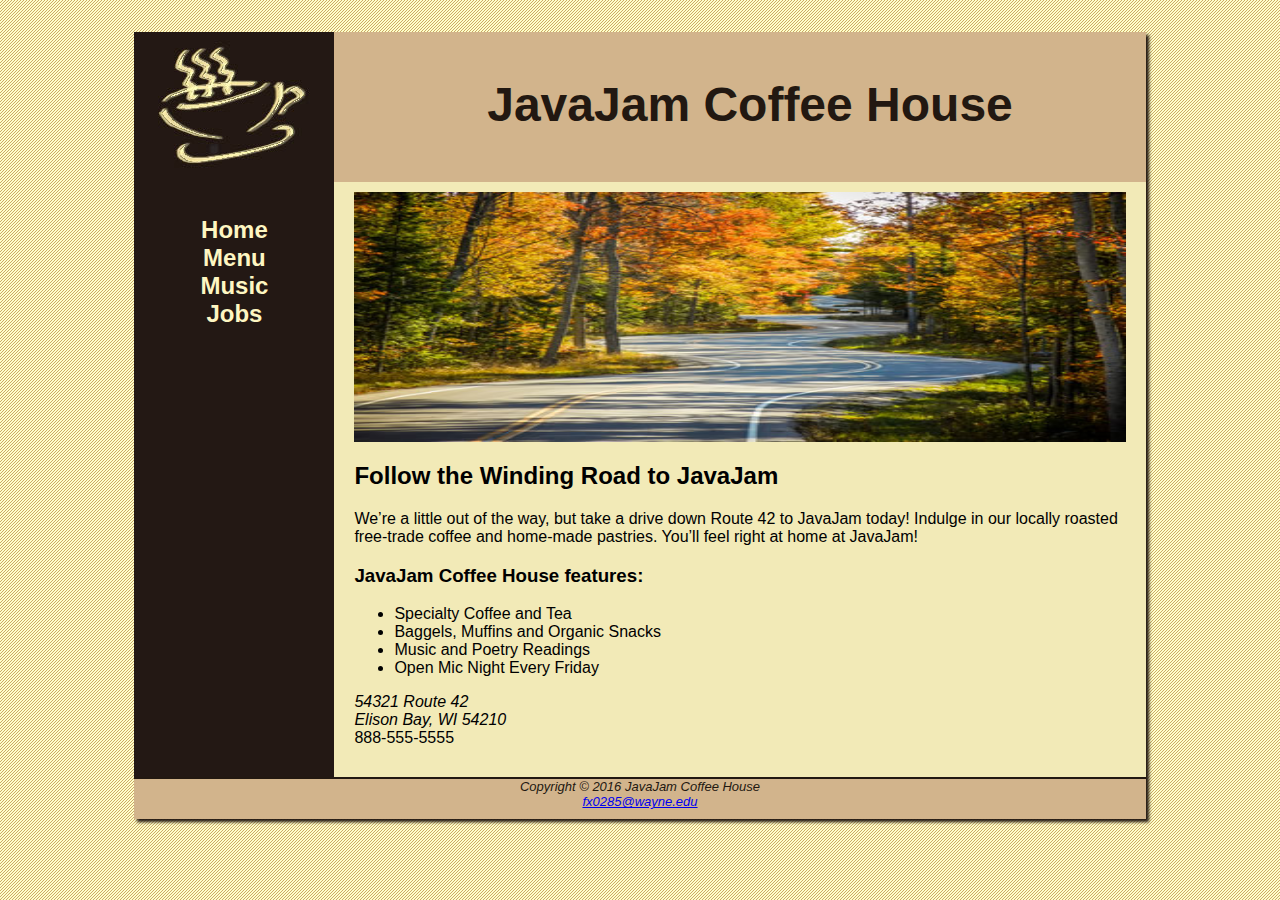
<file: javajam/index.html>
<!DOCTYPE html>
<html lang="en">
<head>
    <title>JavaJam Coffee House</title>
    <link href="javajam.css" rel="stylesheet"> 
    <meta charset="UTF-8">
    <meta name="viewport" content="width=device-width, initial-scale=1.0">
    <!--[if lt IE 9]>
<script src="http://html5shim.googlecode.com/svn/trunk/html5.js"> </script>
<![endif]-->
</head>

<body>
<div id="wrapper">
<header>   
  <h1>JavaJam Coffee House </h1> 
</header>      
<nav >   
    <ul>
        <li><a href=" index.html">Home</a></li>
        <li> <a href="menu.html">Menu</a> </li>
        <li> <a href="music.html">Music</a> </li>
        <li><a href="jobs.html">Jobs</a></li>
    </ul>
    </nav>
	<main>

    <div id=heroroad> </div>
<h2><b>Follow the Winding Road to JavaJam</b></h2>
<p >
We’re a little out of the way, but take a drive down Route 42 to JavaJam today!
Indulge in our locally roasted free-trade coffee and home-made pastries. You’ll feel
right at home at JavaJam!
</p>

    
<h3>JavaJam Coffee House features:</h3>

<ul>
    <li> Specialty Coffee and Tea </li>
    <li> Baggels, Muffins and Organic Snacks</li>
    <li> Music and Poetry Readings</li>
    <li>Open Mic Night Every Friday</li>
</ul>
 
<div>
<address> 54321 Route 42
    <br>
    Elison Bay, WI 54210
    <br>
</address>

<a id="mobile" href="tel:888-555-5555">888-555-5555</a>
    
<span id="desktop">888-555-5555</span>
<br>
    </div>
    </main>
<footer>
    
            Copyright &copy; 2016 JavaJam Coffee House<br>
            <a href="mailto:fx0285@wayne.edu">fx0285@wayne.edu</a>
</footer>
</div>
</body>


</html>
</file>
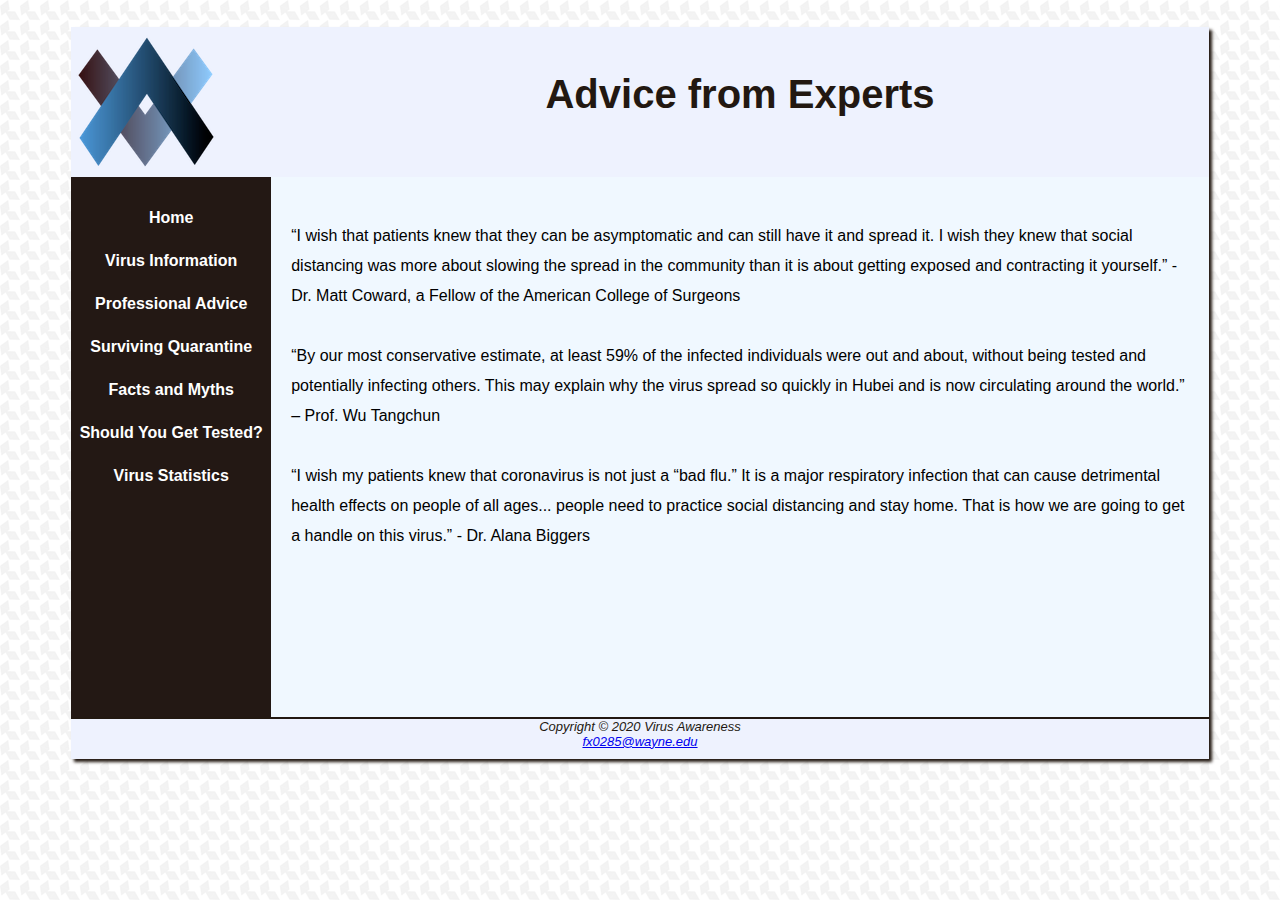
<file: corona/advice.html>
<!DOCTYPE html>
<html lang="en">
<head>
    <meta charset="UTF-8">
    <meta name="author" content="Tesneem Algahim">
    <title>Virus Awareness Advice</title>
	<link href="mystylesheet.css" type ="text/css" rel="stylesheet">
    <!--[if lt IE 9]>
<script src="http://html5shim.googlecode.com/svn/trunk/html5.js"> </script>
<![endif]-->
</head>
<body>
<div id="wrapper">
<header>

	<h1>Advice from Experts</h1>   
</header>
 
        <nav>
            <ul>
        <li><a href="home.html">Home</a></li>
        <li> <a href="virusinformation.html">Virus Information</a> </li>
        <li> <a href="advice.html">Professional Advice</a> </li>
        <li><a href="quarantine.html">Surviving Quarantine</a></li>
        <li><a href="factsandmyths.html">Facts and Myths</a></li>
        <li><a href="test.html">Should You Get Tested?</a></li>
        <li><a href="stats.html">Virus Statistics</a></li>
    </ul>
        </nav>
 

<main>
<br>
<p id="p2"> “I wish that patients knew that they can be asymptomatic and can still have it and spread it. I wish they knew that social distancing was more about slowing the spread in the community than it is about getting exposed and contracting it yourself.” - Dr. Matt Coward, a Fellow of the American College of Surgeons
    <br>
    <br>
    “By our most conservative estimate, at least 59% of the infected individuals were out and about, without being tested and potentially infecting others. This may explain why the virus spread so quickly in Hubei and is now circulating around the world.”

– Prof. Wu Tangchun
    
    <br><br>
    
    “I wish my patients knew that coronavirus is not just a “bad flu.” It is a major respiratory infection that can cause detrimental health effects on people of all ages... people need to practice social distancing and stay home. That is how we are going to get a handle on this virus.” - Dr. Alana Biggers
    </p>



    
</main>
<footer>
               Copyright &copy; 2020 Virus Awareness<br>
            <a href="mailto:fx0285@wayne.edu">fx0285@wayne.edu</a>
       

</footer>
</div>
</body>
</html>
</file>
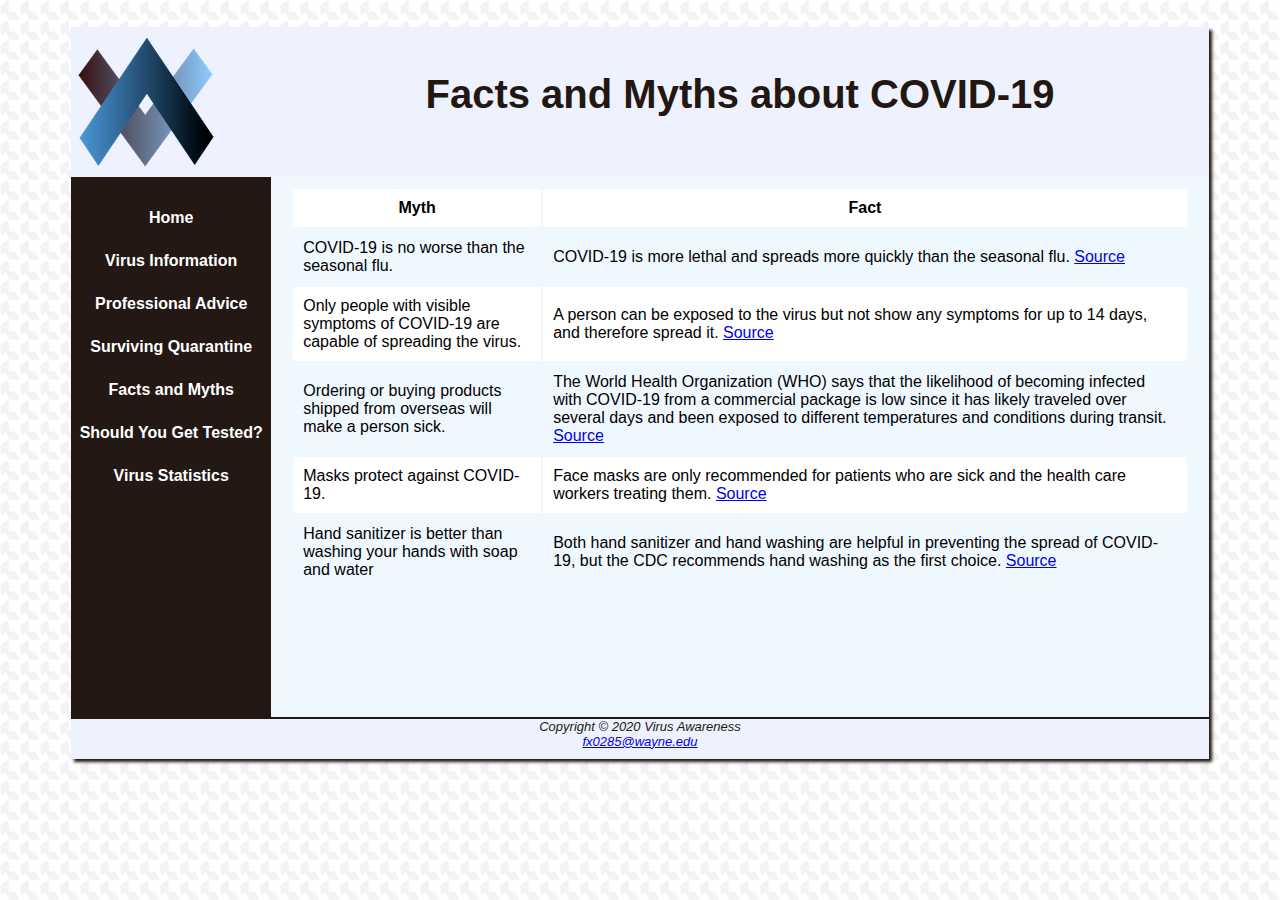
<file: corona/factsandmyths.html>
<!DOCTYPE html>

<html lang="en">

<head>

    <meta charset="UTF-8">
    <meta name="author" content="Tesneem Algahim">
    <title>Facts and Myths</title>

	<link href="mystylesheet.css" type ="text/css" rel="stylesheet">
    
<!--[if lt IE 9]>
<script src="http://html5shim.googlecode.com/svn/trunk/html5.js"> </script>
<![endif]-->
 

</head>

<body>

<div id="wrapper">

 <header>



    <h1>Facts and Myths about COVID-19</h1>

</header> 


    <nav>
        <ul>
        <li><a href="home.html">Home</a></li>
        <li> <a href="virusinformation.html">Virus Information</a> </li>
        <li> <a href="advice.html">Professional Advice</a> </li>
        <li><a href="quarantine.html">Surviving Quarantine</a></li>
        <li><a href="factsandmyths.html">Facts and Myths</a></li>
        <li><a href="test.html">Should You Get Tested?</a></li>
        <li><a href="stats.html">Virus Statistics</a></li>
    </ul>
    </nav>

<main>

		<table>
		<tr>
			<th>Myth</th>
			<th>Fact</th>
        </tr>
        
        <tr>
            
			<td>COVID-19 is no worse than the seasonal flu.</td>
            
			<td>COVID-19 is more lethal and spreads more quickly than the seasonal flu. <a href="https://baptisthealth.net/baptist-health-news/myths-vs-facts-about-covid-19/">Source</a>
            </td>
            
        </tr>
            
            
        <tr>
            
			<td>Only people with visible symptoms of COVID-19 are capable of spreading the virus.</td>
            
			<td>A person can be exposed to the virus but not show any symptoms for up to 14 days, and therefore spread it. <a href="https://baptisthealth.net/baptist-health-news/myths-vs-facts-about-covid-19/">Source</a>
            </td>
            
        </tr>
            
        <tr>
            
			<td>Ordering or buying products shipped from overseas will make a person sick.</td>
            
			<td>The World Health Organization (WHO) says that the likelihood of becoming infected with COVID-19 from a commercial package is low since it has likely traveled over several days and been exposed to different temperatures and conditions during transit. <a href="https://www.hopkinsmedicine.org/health/conditions-and-diseases/coronavirus/2019-novel-coronavirus-myth-versus-fact">Source</a>
            </td>
            
        </tr>
            
        <tr>
            
			<td>Masks protect against COVID-19.</td>
            
			<td>Face masks are only recommended for patients who are sick and the health care workers treating them. <a href="https://www.tmc.edu/news/2020/03/covid-19-myths-and-facts-straight-talk-without-rumors/">Source</a></td>
            
        </tr>
            
        <tr>
            
			<td>Hand sanitizer is better than washing your hands with soap and water</td>
            
			<td>Both hand sanitizer and hand washing are helpful in preventing the spread of COVID-19, but the CDC recommends hand washing as the first choice. 
                <a href="http://www.memorialhermann.org/coronavirus/covid-19-facts-vs-myths--insight-from-an-infectious-disease-specialist/">Source</a>
            </td>
            
        </tr>
        
	</table>

    </main>
 
<footer>

    Copyright &copy; 2020 Virus Awareness<br>
    <a href="mailto:fx0285@wayne.edu">fx0285@wayne.edu</a>

</footer>

</div>

    </body>

</html>
</file>
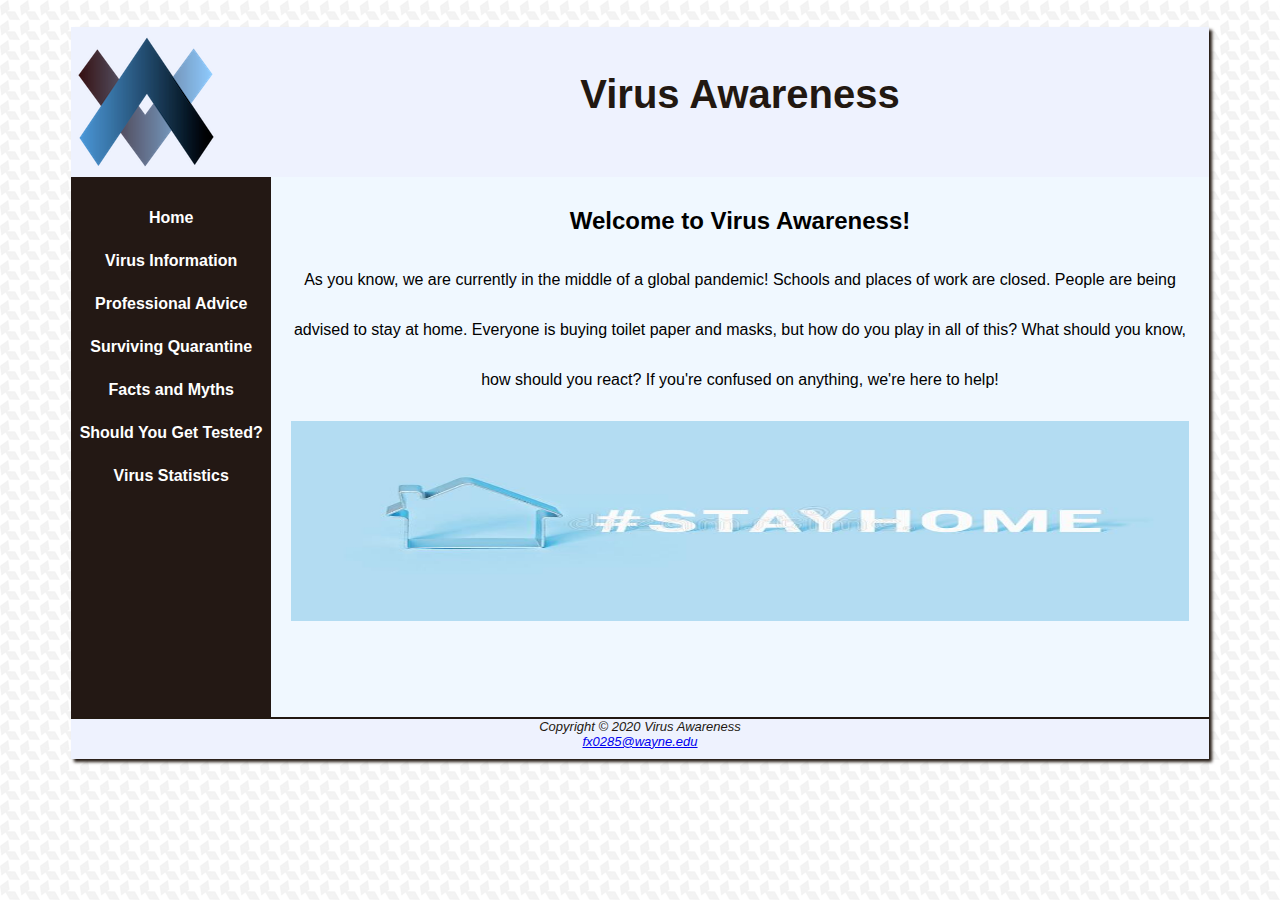
<file: corona/home.html>
<!DOCTYPE html>
<html lang="en">
<head>
    <title>Virus Awareness Home</title>
    <link href="mystylesheet.css" rel="stylesheet"> 
    <meta charset="UTF-8">
    <meta name="author" content="Tesneem Algahim">
    <!--[if lt IE 9]>
<script src="http://html5shim.googlecode.com/svn/trunk/html5.js"> </script>
<![endif]-->
</head>

<body>
<div id="wrapper">
<header>   
  <h1>Virus Awareness</h1> 
</header>      
<nav >   
    <ul>
        <li><a href="home.html">Home</a></li>
        <li> <a href="virusinformation.html">Virus Information</a> </li>
        <li> <a href="advice.html">Professional Advice</a> </li>
        <li><a href="quarantine.html">Surviving Quarantine</a></li>
        <li><a href="factsandmyths.html">Facts and Myths</a></li>
        <li><a href="test.html">Should You Get Tested?</a></li>
        <li><a href="stats.html">Virus Statistics</a></li>
    </ul>
    </nav>
	<main>

<h2>Welcome to Virus Awareness!</h2>
<p id="p">
As you know, we are currently in the middle of a global pandemic! Schools and places of work are closed. People are being advised to stay at home. Everyone is buying toilet paper and masks, but how do you play in all of this? What should you know, how should you react? If you're confused on anything, we're here to help!
</p>
<div id=homepic> </div>


    </main>
<footer>
    
            Copyright &copy; 2020 Virus Awareness<br>
            <a href="mailto:fx0285@wayne.edu">fx0285@wayne.edu</a>
</footer>
</div>
</body>


</html>
</file>
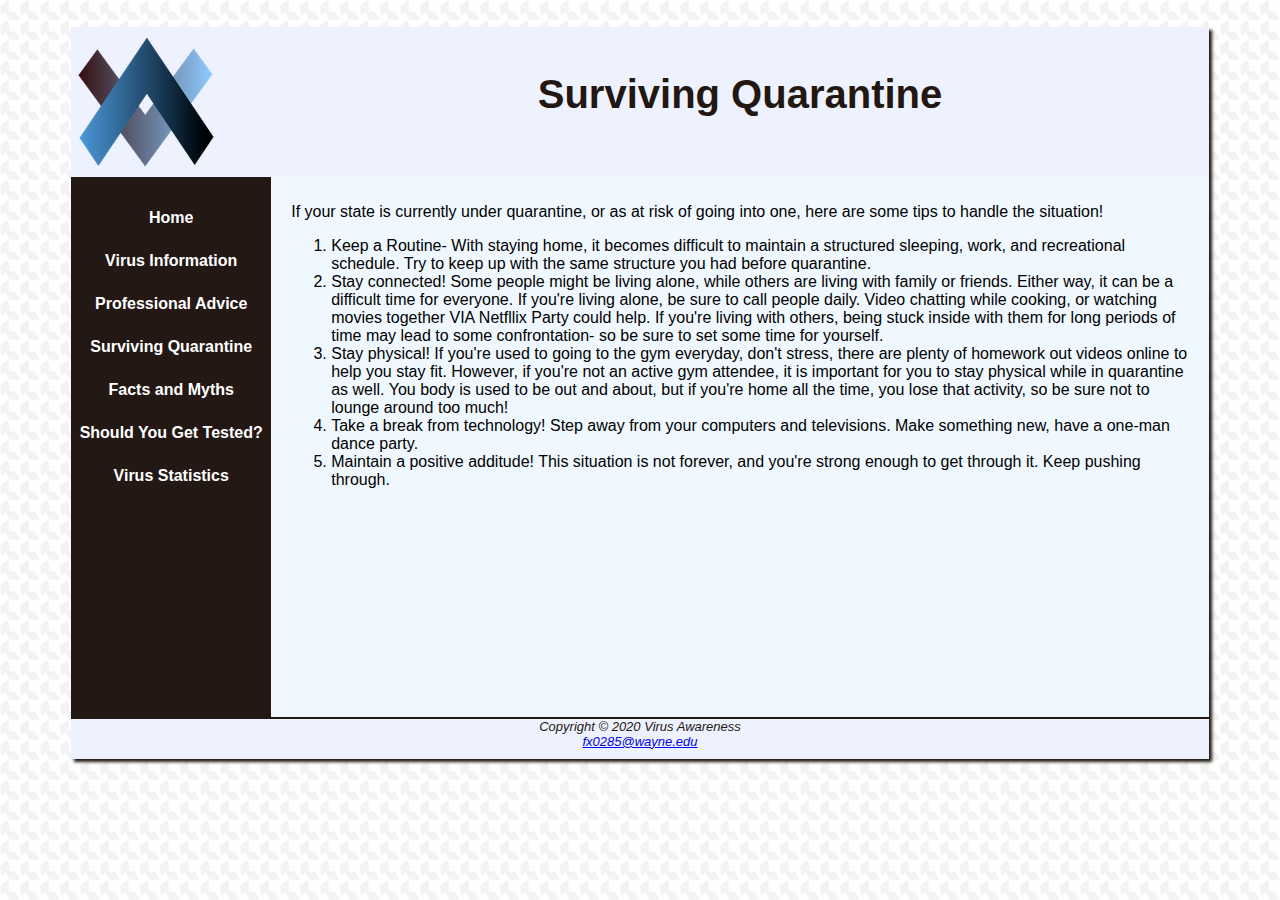
<file: corona/quarantine.html>
<!DOCTYPE html>
<html lang="en">
<head>
    <meta charset="UTF-8">
    <meta name="author" content="Tesneem Algahim">
    <title>Virus Awareness Quarantine</title>
	<link href="mystylesheet.css" type ="text/css" rel="stylesheet">
    <!--[if lt IE 9]>
<script src="http://html5shim.googlecode.com/svn/trunk/html5.js"> </script>
<![endif]-->
</head>
<body>
<div id="wrapper">
<header>

	<h1>Surviving Quarantine</h1>   
</header>
 
        <nav>
            <ul>
        <li><a href="home.html">Home</a></li>
        <li> <a href="virusinformation.html">Virus Information</a> </li>
        <li> <a href="advice.html">Professional Advice</a> </li>
        <li><a href="quarantine.html">Surviving Quarantine</a></li>
        <li><a href="factsandmyths.html">Facts and Myths</a></li>
        <li><a href="test.html">Should You Get Tested?</a></li>
        <li><a href="stats.html">Virus Statistics</a></li>
    </ul>
        </nav>
 

<main>

<p> If your state is currently under quarantine, or as at risk of going into one, here are some tips to handle the situation! </p>
    <ol>
        <li>
            Keep a Routine- With staying home, it becomes difficult to maintain a structured sleeping, work, and recreational schedule. Try to keep up with the same structure you had before quarantine. <br>
        </li>
 
        <li>
            Stay connected! Some people might be living alone, while others are living with family or friends. Either way, it can be a difficult time for everyone. If you're living alone, be sure to call people daily. Video chatting while cooking, or watching movies together VIA Netfllix Party could help. If you're living with others, being stuck inside with them for long periods of time may lead to some confrontation- so be sure to set some time for yourself.
            <br>
        </li>
        
        <li>
        Stay physical! If you're used to going to the gym everyday, don't stress, there are plenty of homework out videos online to help you stay fit. However, if you're not an active gym attendee, it is important for you to stay physical while in quarantine as well. You body is used to be out and about, but if you're home all the time, you lose that activity, so be sure not to lounge around too much!
             <br>
        </li>
       
        <li>
        Take a break from technology! Step away from your computers and televisions. Make something new, have a one-man dance party.
                 <br>
        </li>
   
        <li>
        Maintain a positive additude! This situation is not forever, and you're strong enough to get through it. Keep pushing through.
        </li>
     
    </ol>



    
</main>
<footer>
               Copyright &copy; 2020 Virus Awareness<br>
            <a href="mailto:fx0285@wayne.edu">fx0285@wayne.edu</a>
       

</footer>
</div>
</body>
</html>
</file>
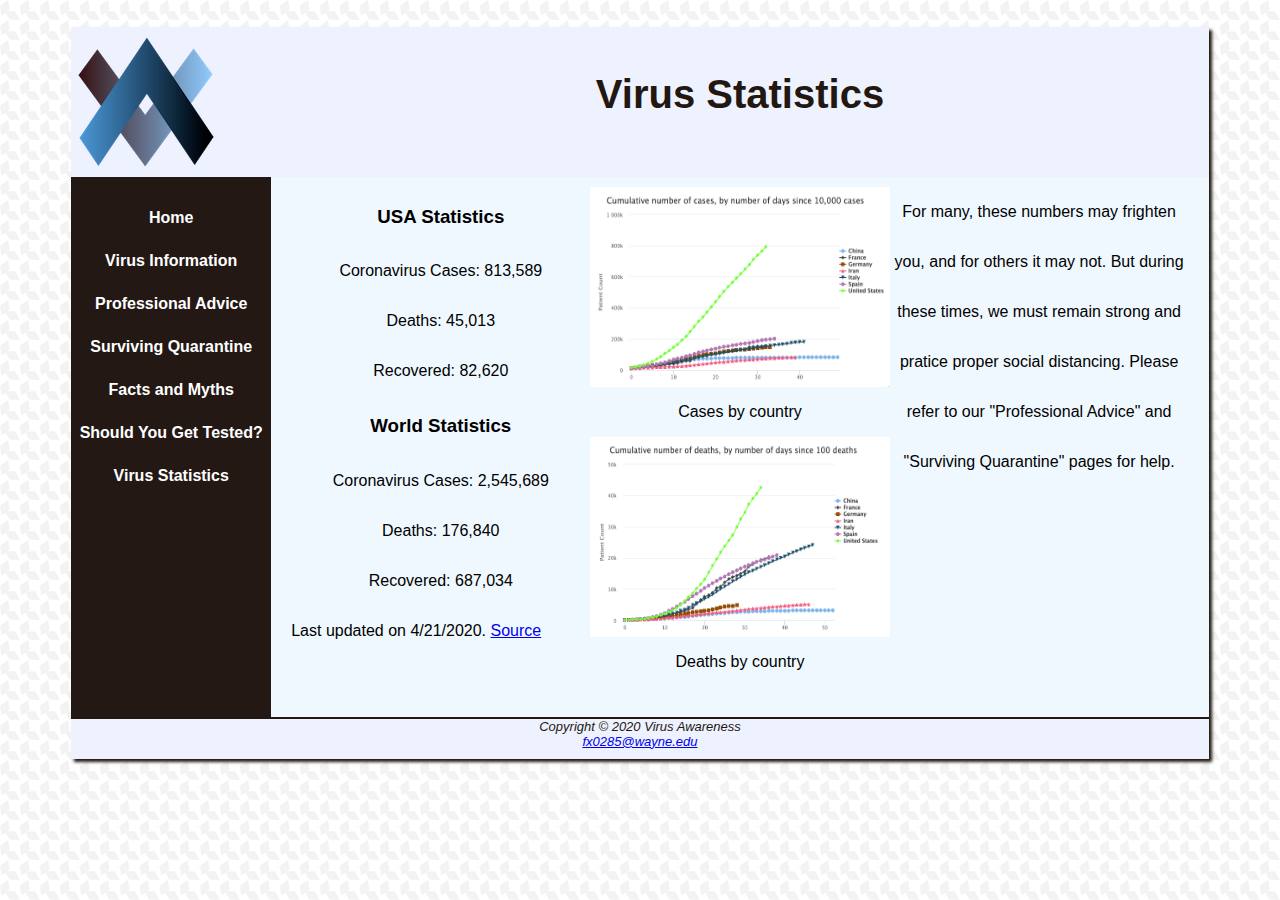
<file: corona/stats.html>
<!DOCTYPE html>
<html lang="en">
<head>
    <meta charset="UTF-8">
    <meta name="author" content="Tesneem Algahim">
    <title>Virus Awareness Statistics</title>
	<link href="mystylesheet.css" type ="text/css" rel="stylesheet">
    <!--[if lt IE 9]>
<script src="http://html5shim.googlecode.com/svn/trunk/html5.js"> </script>
<![endif]-->
</head>
<body>
<div id="wrapper">
<header>

	<h1>Virus Statistics</h1>   
</header>
 
        <nav>
            <ul>
        <li><a href="home.html">Home</a></li>
        <li> <a href="virusinformation.html">Virus Information</a> </li>
        <li> <a href="advice.html">Professional Advice</a> </li>
        <li><a href="quarantine.html">Surviving Quarantine</a></li>
        <li><a href="factsandmyths.html">Facts and Myths</a></li>
        <li><a href="test.html">Should You Get Tested?</a></li>
        <li><a href="stats.html">Virus Statistics</a></li>
    </ul>
        </nav>
 

<main>

    
<div class="row">
  <div class="column">

    <h3>USA Statistics</h3>
       <div id="p">
      Coronavirus Cases: 813,589 <br>
      Deaths: 45,013 <br>
      Recovered: 82,620 

      </div>
    <h3>World Statistics</h3>
      <div id="p">
      Coronavirus Cases: 2,545,689 <br>
      Deaths: 176,840 <br>
      Recovered: 687,034 
</div>
      
      <p>
    Last updated on 4/21/2020. <a href="https://www.worldometers.info/coronavirus/#countries"> Source</a>
    </p>
    </div>
    
  <div class="column">
    
      <div id=cases></div>
      <div id="p">Cases by country</div>
      <div id=deaths></div>
      <div id="p">Deaths by country</div>
    </div>
       
  <div class="column">
    <div id="p">
      
     For many, these numbers may frighten you, and for others it may not. But during these times, we must remain strong and pratice proper social distancing. Please refer to our "Professional Advice" and "Surviving Quarantine" pages for help. 
        
      </div>
    </div>
</div>



    
</main>
<footer>
               Copyright &copy; 2020 Virus Awareness<br>
            <a href="mailto:fx0285@wayne.edu">fx0285@wayne.edu</a>
       

</footer>
</div>
</body>
</html>
</file>
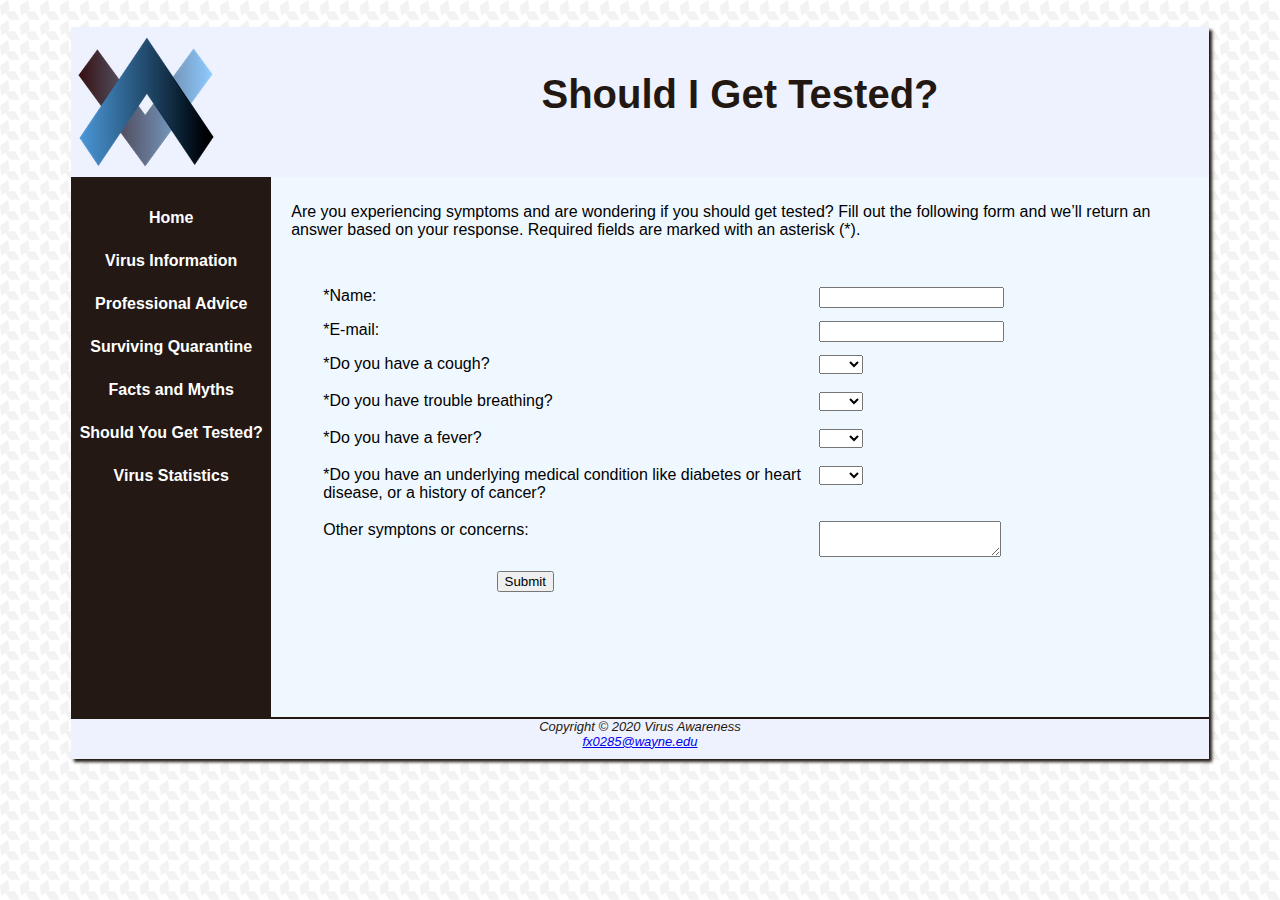
<file: corona/test.html>
<!DOCTYPE html>
<html lang="en">
<head>
    <meta charset="UTF-8">
    <meta name="author" content="Tesneem Algahim">
    <title>Virus Awareness</title>
	<link href="mystylesheet.css" type ="text/css" rel="stylesheet">
    <!--[if lt IE 9]>
<script src="http://html5shim.googlecode.com/svn/trunk/html5.js"> </script>
<![endif]-->
</head>
<body>
<div id="wrapper">
<header>

	<h1>Should I Get Tested?</h1>   
</header>
 
        <nav>
            <ul>
        <li><a href="home.html">Home</a></li>
        <li> <a href="virusinformation.html">Virus Information</a> </li>
        <li> <a href="advice.html">Professional Advice</a> </li>
        <li><a href="quarantine.html">Surviving Quarantine</a></li>
        <li><a href="factsandmyths.html">Facts and Myths</a></li>
        <li><a href="test.html">Should You Get Tested?</a></li>
        <li><a href="stats.html">Virus Statistics</a></li>
    </ul>
        </nav>
 

<main>

<p> Are you experiencing symptoms and are wondering if you should get tested? Fill out the following form and we’ll return an answer based on your response. Required fields are marked with an asterisk (*).</p>

<form method="post" >
    
    <label for="name">*Name: </label><input type="text" name="myName" id="name" required="required"/>
    <label for="email">*E-mail: </label><input type="email" name="myEmail" id="email" required="required"/>
    
    <label for="cough">*Do you have a cough?</label>
        <select id="cough" required="required">
             <option></option>
        <option value="yes">Yes</option>
        <option value="no">No</option>
        </select>
    
    <br>
    <br>
    
    <label for="breathing">*Do you have trouble breathing?</label>
        <select id="breathing" required="required">
             <option></option>
        <option value="yes">Yes</option>
        <option value="no">No</option>
        </select>
    
    <br>
    <br>
    
    <label for="fever">*Do you have a fever?</label>
        <select id="fever" required="required">
             <option></option>
        <option value="yes">Yes</option>
        <option value="no">No</option>
        </select>
    
    <br>
    <br>
    
    
    <label for="health">*Do you have an underlying
        medical condition like diabetes or heart disease, or a
        history of cancer?</label>
    
        <select id="health" required="required">
             <option></option>
        <option value="yes">Yes</option>
        <option value="no">No</option>
        </select>
    
    <br>
    <br>
    <br>
    
    
    
    <label for="experience">Other symptons or concerns: </label><textarea name="myExperience" id="experience" rows="2" cols="20" ></textarea>
    
    <input id="mySubmit" type="submit" value="Submit"/>
    </form>
    
</main>
<footer>
                Copyright &copy; 2020 Virus Awareness<br>
            <a href="mailto:fx0285@wayne.edu">fx0285@wayne.edu</a>
       

</footer>
</div>
</body>
</html>
</file>
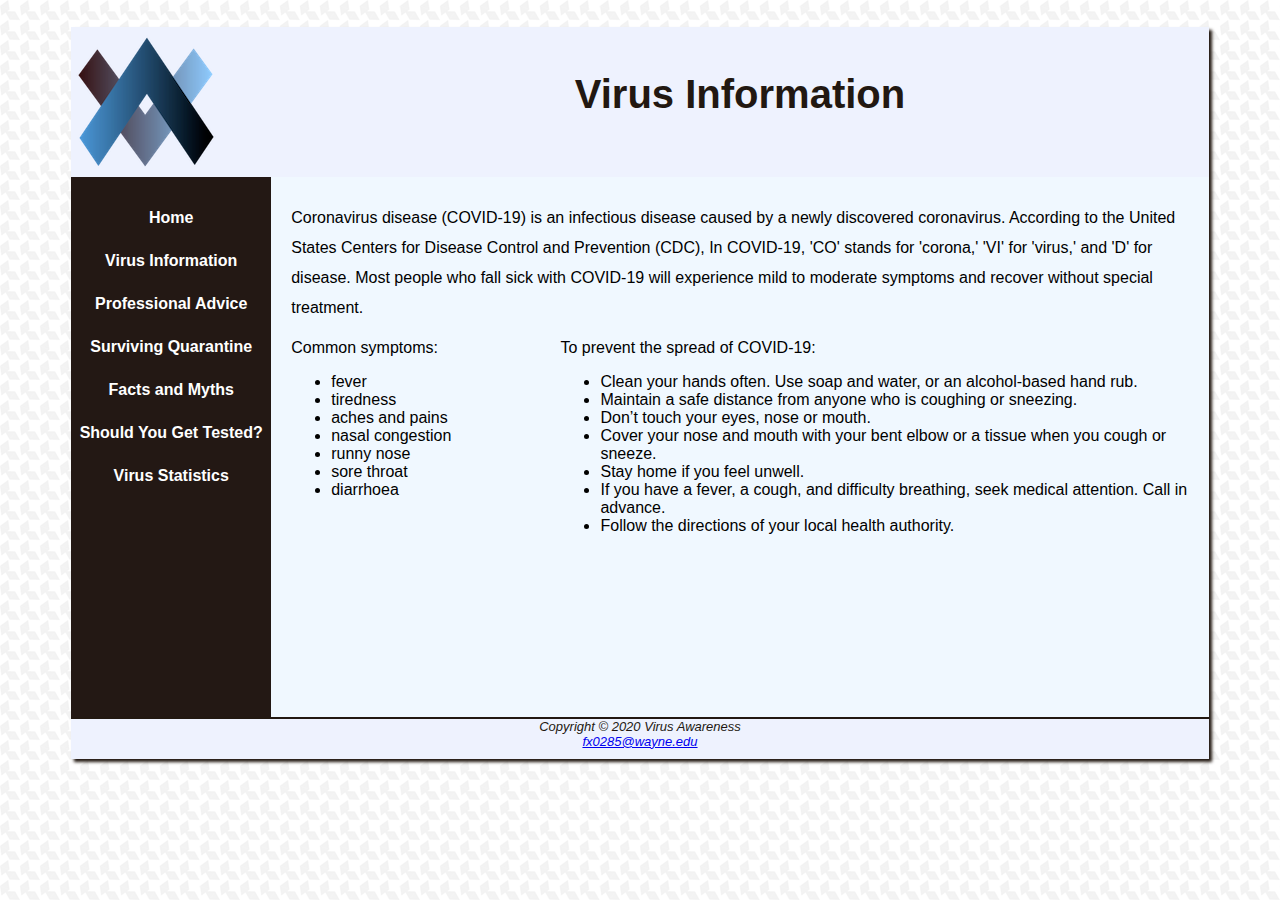
<file: corona/virusinformation.html>
<!DOCTYPE html>
<html lang="en">
<head>
    <meta charset="UTF-8">
    <meta name="author" content="Tesneem Algahim">
    <title>Virus Awareness Information</title>
	<link href="mystylesheet.css" type ="text/css" rel="stylesheet">
    <!--[if lt IE 9]>
<script src="http://html5shim.googlecode.com/svn/trunk/html5.js"> </script>
<![endif]-->
</head>
<body>
<div id="wrapper">
<header>

	<h1>Virus Information</h1>   
</header>
 
        <nav>
            <ul>
        <li><a href="home.html">Home</a></li>
        <li> <a href="virusinformation.html">Virus Information</a> </li>
        <li> <a href="advice.html">Professional Advice</a> </li>
        <li><a href="quarantine.html">Surviving Quarantine</a></li>
        <li><a href="factsandmyths.html">Facts and Myths</a></li>
        <li><a href="test.html">Should You Get Tested?</a></li>
        <li><a href="stats.html">Virus Statistics</a></li>
    </ul>
        </nav>
 

<main>

<p id="p2">Coronavirus disease (COVID-19) is an infectious disease caused by a newly discovered coronavirus. According to the United States Centers for Disease Control and Prevention (CDC), In COVID-19, 'CO' stands for 'corona,' 'VI' for 'virus,' and 'D' for disease. Most people who fall sick with COVID-19 will experience mild to moderate symptoms and recover without special treatment.
    
    </p>
<div class="row">   
    <div class="left">
    Common symptoms:

<ul>
<li>fever</li>
<li>tiredness</li>
<li>aches and pains</li>
<li>nasal congestion</li>
<li>runny nose</li>
<li>sore throat</li>
<li>diarrhoea</li>

</ul>
    </div>
    <div class="right">
 To prevent the spread of COVID-19:
    <ul>
        <li>Clean your hands often. Use soap and water, or an alcohol-based hand rub.</li>
        <li>Maintain a safe distance from anyone who is coughing or sneezing.</li>
        <li>Don’t touch your eyes, nose or mouth.</li>
        <li>Cover your nose and mouth with your bent elbow or a tissue when you cough or sneeze.</li>
        <li>Stay home if you feel unwell.</li>
        <li>If you have a fever, a cough, and difficulty breathing, seek medical attention. Call in advance.</li>
        <li>Follow the directions of your local health authority.</li>
  </ul>
    </div>
</div>   
</main>
<footer>
               Copyright &copy; 2020 Virus Awareness<br>
            <a href="mailto:fx0285@wayne.edu">fx0285@wayne.edu</a>
       

</footer>
</div>
</body>
</html>
</file>
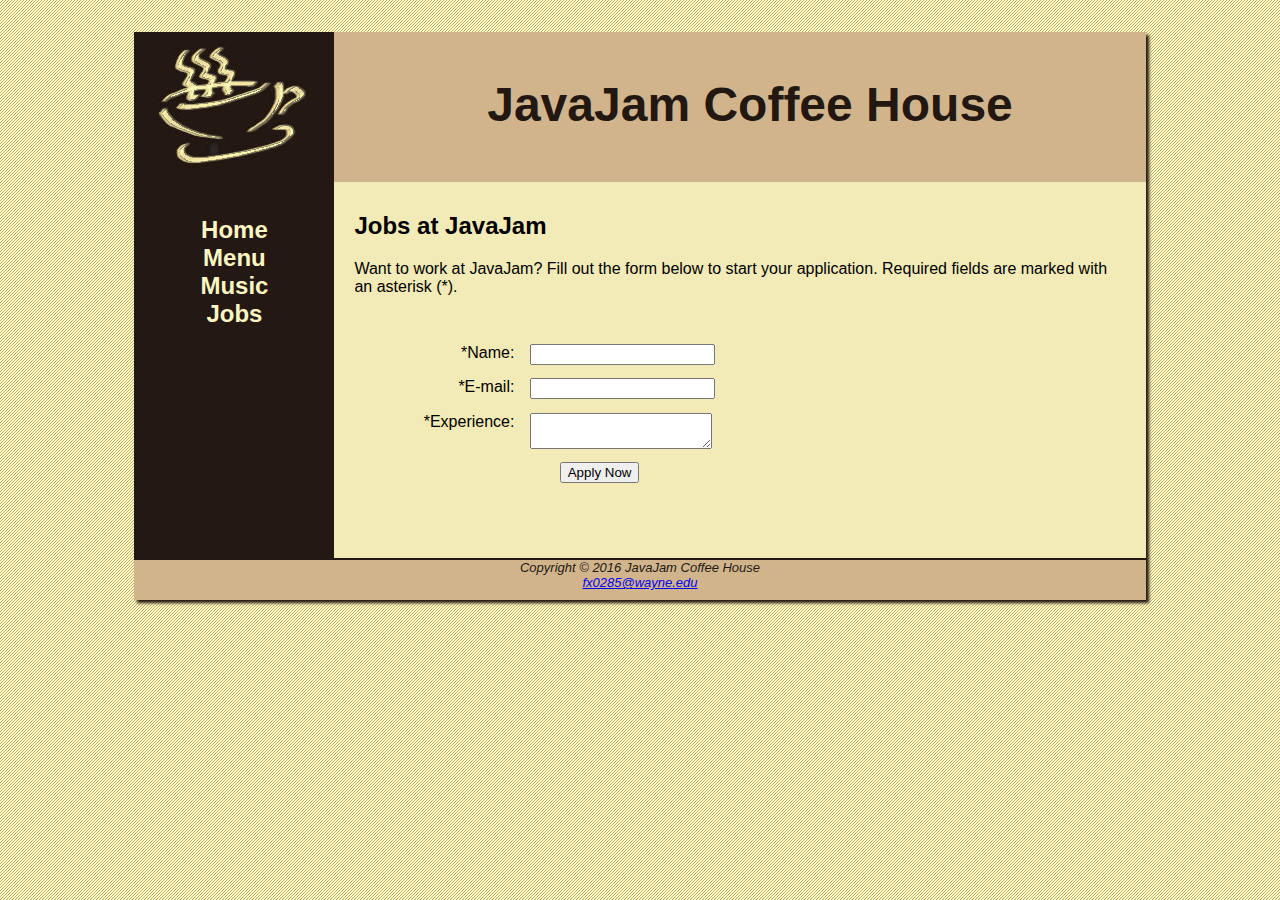
<file: javajam/jobs.html>
<!DOCTYPE html>
<html lang="en">
<head>
    <meta charset="UTF-8">
    <meta name="viewport" content="width=device-width, initial-scale=1.0">
    <title>JavaJam Coffee House Jobs</title>
	<link href="javajam.css" type ="text/css" rel="stylesheet">
    <!--[if lt IE 9]>
<script src="http://html5shim.googlecode.com/svn/trunk/html5.js"> </script>
<![endif]-->
</head>
<body>
<div id="wrapper">
<header>

	<h1>JavaJam Coffee House </h1>   
</header>
 
        <nav>
            <ul>
                <li><a href=" index.html">Home</a> </li>
                <li><a href="menu.html">Menu</a> </li>
                <li><a href="music.html">Music</a> </li>
                <li> <a href="jobs.html">Jobs</a> </li>
            </ul>
        </nav>
 

<main>
    
<h2><b>Jobs at JavaJam</b></h2>
<p> Want to work at JavaJam? Fill out the form below to start your application. Required fields are marked with an asterisk (*).</p>

<form method="post" action="http://webdevbasics.net/scripts/javajam8.php">
    
    <label for="name">*Name: </label><input type="text" name="myName" id="name" required="required"/>
    <label for="email">*E-mail: </label><input type="email" name="myEmail" id="email" required="required"/>
    <label for="experience">*Experience: </label><textarea name="myExperience" id="experience" rows="2" cols="20" required="required"></textarea>
    
    <input id="mySubmit" type="submit" value="Apply Now"/>
    </form>
    
</main>
<footer>
                Copyright &copy; 2016 JavaJam Coffee House<br>
            <a href="mailto:fx0285@wayne.edu"> fx0285@wayne.edu </a>
       

</footer>
</div>
</body>
</html>
</file>
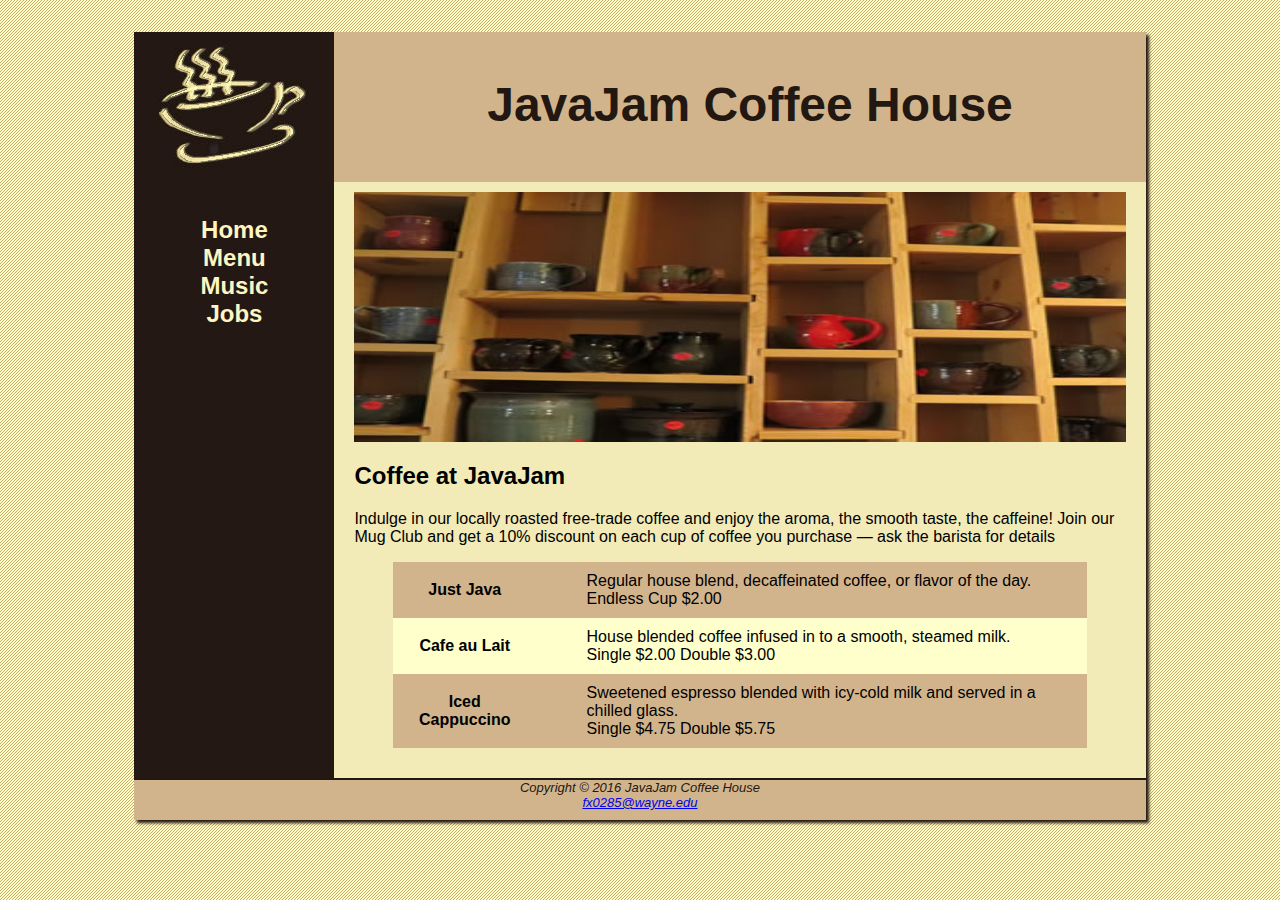
<file: javajam/menu.html>
<!DOCTYPE html>
<html lang="en">
<head>
    <meta charset="UTF-8">
    <meta name="viewport" content="width=device-width, initial-scale=1.0">
    <title>JavaJam Coffee House</title>
	<link href="javajam.css" type ="text/css" rel="stylesheet">
    <!--[if lt IE 9]>
<script src="http://html5shim.googlecode.com/svn/trunk/html5.js"> </script>
<![endif]-->
</head>
<body>
<div id="wrapper">
<header>

	<h1>JavaJam Coffee House </h1>   
</header>
 
        <nav>
            <ul>
                <li><a href=" index.html">Home</a> </li>
                <li><a href="menu.html">Menu</a> </li>
                <li><a href="music.html">Music</a> </li>
                <li> <a href="jobs.html">Jobs</a> </li>
            </ul>
        </nav>
 

<main>
    <div id=heromugs> </div>
<h2><b>Coffee at JavaJam</b></h2>
<p> Indulge in our locally roasted free-trade coffee and enjoy the aroma, the smooth taste,
the caffeine! Join our Mug Club and get a 10% discount on each cup of coffee you
purchase
— ask the barista for details </p>


	<table id="table">
		<tr>
			<td align="center"><b>Just Java</b><br></td>
			<td><dd>Regular house blend, decaffeinated coffee, or flavor of the day.</dd>
                <dd>Endless Cup $2.00</dd></td>
        </tr>
        
        <tr>
            
			<td align="center"><b>Cafe au Lait</b><br></td>
			<td><dd>House blended coffee infused in to a smooth, steamed milk.</dd>
                <dd>Single $2.00 Double $3.00</dd></td>
            
        </tr>
        
        <tr>
            <td align="center"><b>Iced Cappuccino</b><br></td>
			<td><dd>Sweetened espresso blended with icy-cold milk and served in a chilled glass.</dd>
                <dd>Single $4.75 Double $5.75</dd></td>
		</tr>
	</table>
    
</main>
<footer>
                Copyright &copy; 2016 JavaJam Coffee House<br>
            <a href="mailto:fx0285@wayne.edu"> fx0285@wayne.edu </a>
       

</footer>
</div>
</body>
</html>
</file>
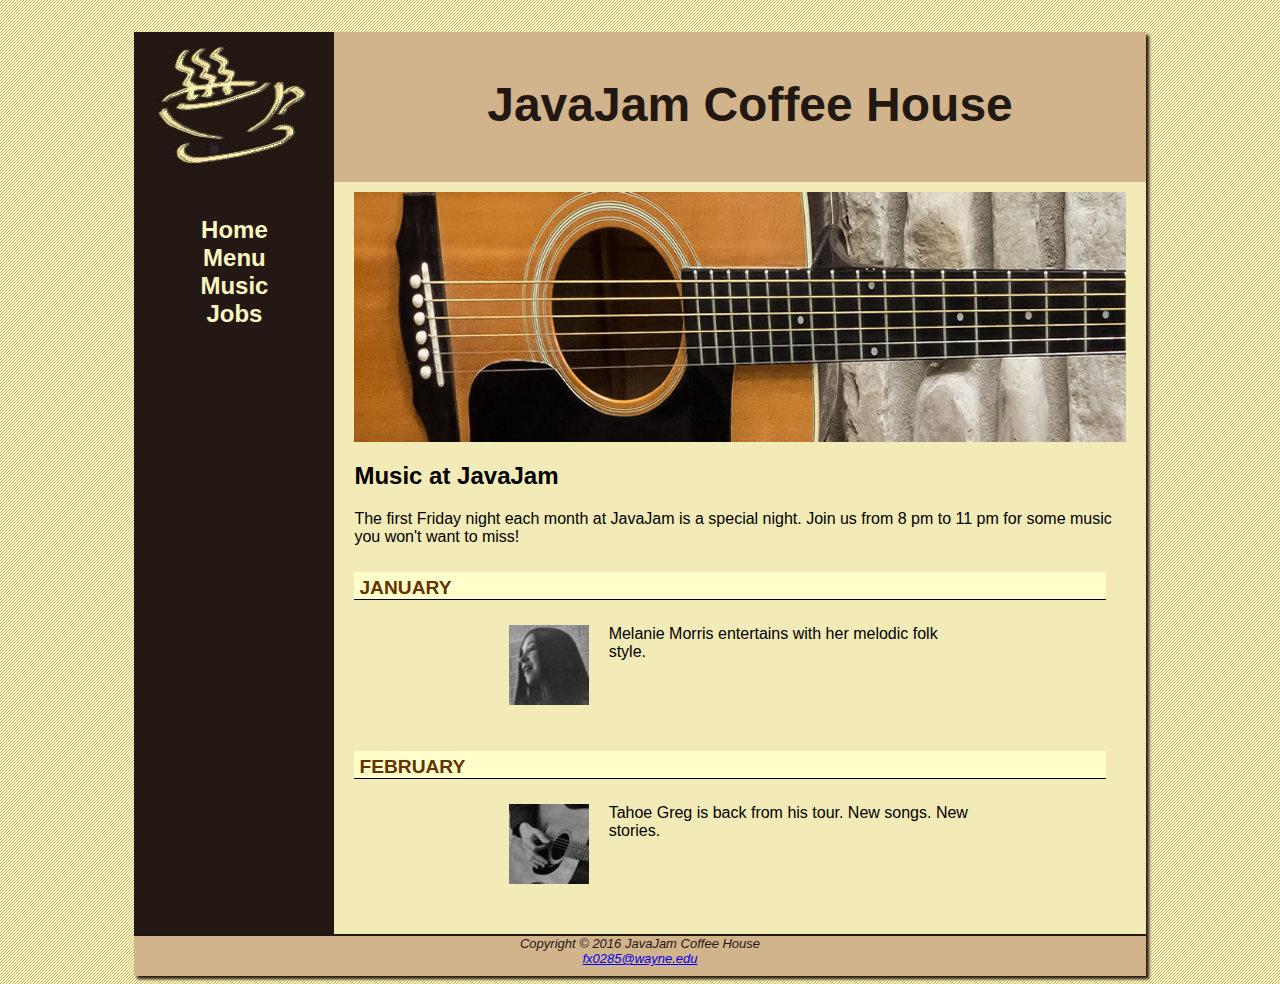
<file: javajam/music.html>
<!DOCTYPE html>

<html lang="en">

<head>

    <meta charset="UTF-8">
    <meta name="viewport" content="width=device-width, initial-scale=1.0">
    <title>JavaJam Coffee House</title>

	<link href="javajam.css" type ="text/css" rel="stylesheet">
    
<!--[if lt IE 9]>
<script src="http://html5shim.googlecode.com/svn/trunk/html5.js"> </script>
<![endif]-->
 

</head>

<body>

<div id="wrapper">

 <header>



    <h1>JavaJam Coffee House </h1>

</header> 


    <nav>
        <ul>
            <li><a href=" index.html">Home</a> </li>

            <li><a href="menu.html">Menu</a> </li>

            <li><a href="music.html">Music</a> </li>

            <li><a href="jobs.html">Jobs</a></li>
        </ul>
    </nav>
<main>
    <div id=heroguitar> </div>
	<h2>Music at JavaJam</h2>
	<p>The first Friday night each month at JavaJam is a special night. Join us from 8 pm to 11 pm for some music you won&#39;t want to miss!</p>
	<h4>January</h4>
		<div class="details">
			<img src="melaniethumb.jpg" alt="Melanie Morris" height="80" width="80" class="floatleft">
			Melanie Morris entertains with her melodic folk style.
			
		</div>
	<h4>February</h4>
		<div class="details">
			<img src="gregthumb.jpg" alt="Tahoe Greg" height="80" width="80" class="floatleft">
			Tahoe Greg is back from his tour. New songs. New stories.
		
		</div>
    </main>
<footer>

            Copyright &copy; 2016 JavaJam Coffee House<br>
      <a href="mailto:fx0285@wayne.edu "> fx0285@wayne.edu </a>

</footer>

</div>

    </body>

</html>
</file>
<file: javajam/javajam.css>
form{
    
    padding: 2em;
}

label {
    display: block;
    float: left;
    text-align: right;
    width: 8em;
    padding-right: 1em;
}

input, textarea{
    
    display: block;
    margin-bottom: 1em;
}

#mySubmit{
    margin-left: 13em;
}

#table { width: 90%; 
		margin: auto;
		border-spacing: 0px;
        background-color: #ffffcc;
        }
		
td, th { padding: 10px;
		 border-style: none;
        
}

tr:nth-of-type(odd){
    background-color: #d2b48c;
}

header, nav, main, footer { display: block; }

body {  background-color: #FCEBB6; 
      background-image: url(background.gif);
      color: #221811;
      font-family: Verdana, Arial, sans-serif;}

header { background-image: url(javajamlogo.jpg);
	   
	   background-repeat: no-repeat;
	   background-color: #D2B48C;
	   height: 150px; }	  

h1 { padding-top: 45px;
    padding-left: 220px;
	font-size: 3em; 
    	text-align: center; }
	
footer { background-color: #D2B48C;
       font-size: small;
	   font-style: italic;
	   text-align: center;
	   padding-bottom: 10px;
	   border-top: 2px #221811 solid; }
	   
#heroroad { background-image: url(heroroad.jpg);
           background-size: 100% 100%;
		   height: 250px; }
#heromugs { background-image: url(heromugs.jpg);
           background-size: 100% 100%;
		   height: 250px; }
#heroguitar { background-image: url(heroguitar.jpg);
           background-size: 100% 100%;
		   height: 250px; }

nav { text-align: center; 
     font-weight: bold; 
	 font-size: 1.5em;
	 padding-top: 10px;
	 float: left;
	 width: 200px; }
nav a { text-decoration: none; }
nav a:link { color: #FEF6C2; }
nav a:visited{ color: #D2B48C; }
nav a:hover { color: #CC9933; }
nav ul { list-style-type: none;
       padding-left: 0;  box-sizing: border-box; }


#wrapper {background-color: #231814;
           width: 80%;
           margin-right: auto;
		   margin-left: auto;
           min-width: 700px;
		   max-width: 1280px;
		   box-shadow: 3px 3px 3px;  }

h4 { text-transform: uppercase;
	background-color: #ffffcc;
	color: #663300;
	font-size: 1.2em;
	border-bottom: 1px solid #000000;
	padding: 5px 0 0 5px; 
	margin-right: 20px;
	clear: left; }

main { padding: 10px 20px 30px 20px;
	  margin-left: 150px;
	  background-color: #f2eab7;
	  color: #000000; 
	  overflow: auto;}

.details { padding-left: 20%;
		   padding-right: 20%; 
		   overflow: auto; }

img { padding-left: 10px;
     padding-right: 10px;
}
	   
.floatright { float: right;
			  padding-left: 20px; }
			  
.floatleft { float: left;
			padding: 0 20px 20px 0; }
		
#mobile { display: none; }

#desktop { display: inline; }

@media only screen and (max-width: 1024px) {
	body { background-image: none;
		  margin: 0; }
	  
	#wrapper { width: auto;
			  min-width: 0;
			  margin: 0;
			  box-shadow: none; }
			  
	header { 
        background-image: url(javajamlogo.jpg);
	   background-repeat: no-repeat;
	   background-color: #D2B48C;
	   height: 150px; 
        border-bottom: 5px solid #FEF6C2;
		  }
		   
	nav { float: none;
		 width: auto;
		 padding-top: 0;
		 margin-top: 0; }
		 
	nav li { display: inline-block; }
	
        h1 { 
        margin: 0;
        margin-bottom: 1em;
        padding-top: 1em;
        padding-bottom: 1em;
        font-size: 2.5em;
    }
    
	nav a { padding: 1em;
		  font-size: 1.3em;
		  width: 8em;
		  font-weight: bold;
		  border-style: none; }
		  
	nav ul { padding: 0;
		   margin: 0; }
		   
	main { padding: 2em;
		  margin: 0;
		  font-size: 90%; }	
    
        #heroroad{
        margin: 0;
        padding: 0;
    }
    
    #heromugs{
        margin: 0;
        padding: 0;
    }
    
    #heroguitar{
        margin: 0;
        padding: 0;
    }
}

@media only screen and (max-width: 768px) {
	nav a {         margin: 10px;
	   padding-top: 0;
	   float: none;
	   width: auto;
        font-size: 1.3em;}
		  
	nav li { display: block; }
    
        nav ul{
        padding: 0;
        margin: 0;
    }
 h1{
        font-size: 2em;
        text-align: center;
        padding-left: 0;
    }
	
    	header { background-image: url(javajammini.jpg);
        height: 128px;
		  }
    
	h2 { padding: 0.5em 0 0 0.5em;
	    margin-right: 0.5em; }
		
	details { padding-left: 0;
		   padding-right: 0; }
		   
	.floatright { display: none; }
	
	.floatleft { padding-left: 0.5em;
			padding-right: 0.5em; }
    
        #heroguitar{
        background-image: none;
        height: auto;
    }
    
    #heromugs{
        background-image: none;
        height: auto;
    }
    
    #heroroad{
        background-image: none;
        height: auto;
    }
			
	#mobile { display: inline; }
	
	#desktop { display: none; }
}
</file>
<file: corona/mystylesheet.css>
form{ 
    padding: 2em;
}

label {
    display: block;
    float: left;
    text-align: left;
    width: 30em;
    padding-right: 1em;
}

input, textarea{
    
    display: block;
    margin-bottom: 1em;
}

#mySubmit{
    margin-left: 13em;
}

#table { width: 90%; 
		margin: auto;
		border-spacing: 0px;
        background-color:#eef2fe ;
        }
		
td, th { padding: 10px;
		 border-style: none;
         text-align="center"
        
}


.left{
    float: left;
  width: 30%;
}
.right{
    float: left;
  width: 70%;
}

.column {
  float: left;
  width: 33.33%;
}

.row:after {
  content: "";
  display: table;
  clear: both;
}


tr:nth-of-type(odd){
    background-color: white;
}

header, nav, main, footer { display: block; }

body {  background-color: black; 
      background-image: url(background.gif);
      color: #221811;
      font-family: Verdana, Arial, sans-serif;
    
    
}

header { background-image: url(logo.png);
	   
	   background-repeat: no-repeat;
	   background-color: #eef2fe;
	   height: 150px;
    
    
}	  

h1 { padding-top: 45px;
    padding-left: 200px;
	font-size: 2.5em; 
    	text-align: center; }
h2{
    text-align: center;
}
#p{
    text-align: center;
    vertical-align: middle;
    line-height: 50px; 
}

#p2{
    vertical-align: middle;
    line-height: 30px; 
}
	
footer { background-color: #eef2fe;
       font-size: small;
	   font-style: italic;
	   text-align: center;
	   padding-bottom: 10px;
	   border-top: 2px #221811 solid; }
	   
#homepic { background-image: url(homepic.png);
           background-size: 100% 100%;
		   height: 200px; }
#cases { background-image: url(cases.png);
           background-size: 100% 100%;
		   height: 200px; }
#deaths { background-image: url(deaths.png);
           background-size: 100% 100%;
		   height: 200px; }


nav { text-align: center; 
     font-weight: bold; 
	 font-size: 1em;
	 padding-top: 10px;
	 float: left;
	 width: 200px; 
    


}
nav a { text-decoration: none; }
nav a:link { color: white; }
nav a:visited{ color: #F0F8FF; }
nav a:hover { color: #e2d8d0; }
nav ul { list-style-type: none;
       padding-left: 0;  
    box-sizing: border-box;


}
nav li{
    padding-bottom: 13px;
    line-height: 30px;
    
}


#wrapper {background-color: #231814;
           width: 90%;
           margin-right: auto;
		   margin-left: auto;
           min-width: 700px;
		   max-width: 1280px;
		   box-shadow: 3px 3px 3px;  }

h4 { text-transform: uppercase;
	background-color: #ffffcc;
	color: #663300;
	font-size: 1.2em;
	border-bottom: 1px solid #000000;
	padding: 5px 0 0 5px; 
	margin-right: 20px;
	clear: left; }

main { padding: 10px 20px 30px 20px;
	  margin-left: 150px;
	  background-color: #F0F8FF;
	  color: #000000; 
	  overflow: auto;
    height: 500px;
}


h3{
    text-align: center;

}



.details { padding-left: 20%;
		   padding-right: 20%; 
		   overflow: auto; }

img { padding-left: 10px;
     padding-right: 10px;
}
	   
.floatright { float: right;
			  padding-left: 20px; }
			  
.floatleft { float: left;
			padding: 0 20px 20px 0; }
		


#desktop { display: inline; }
</file>
